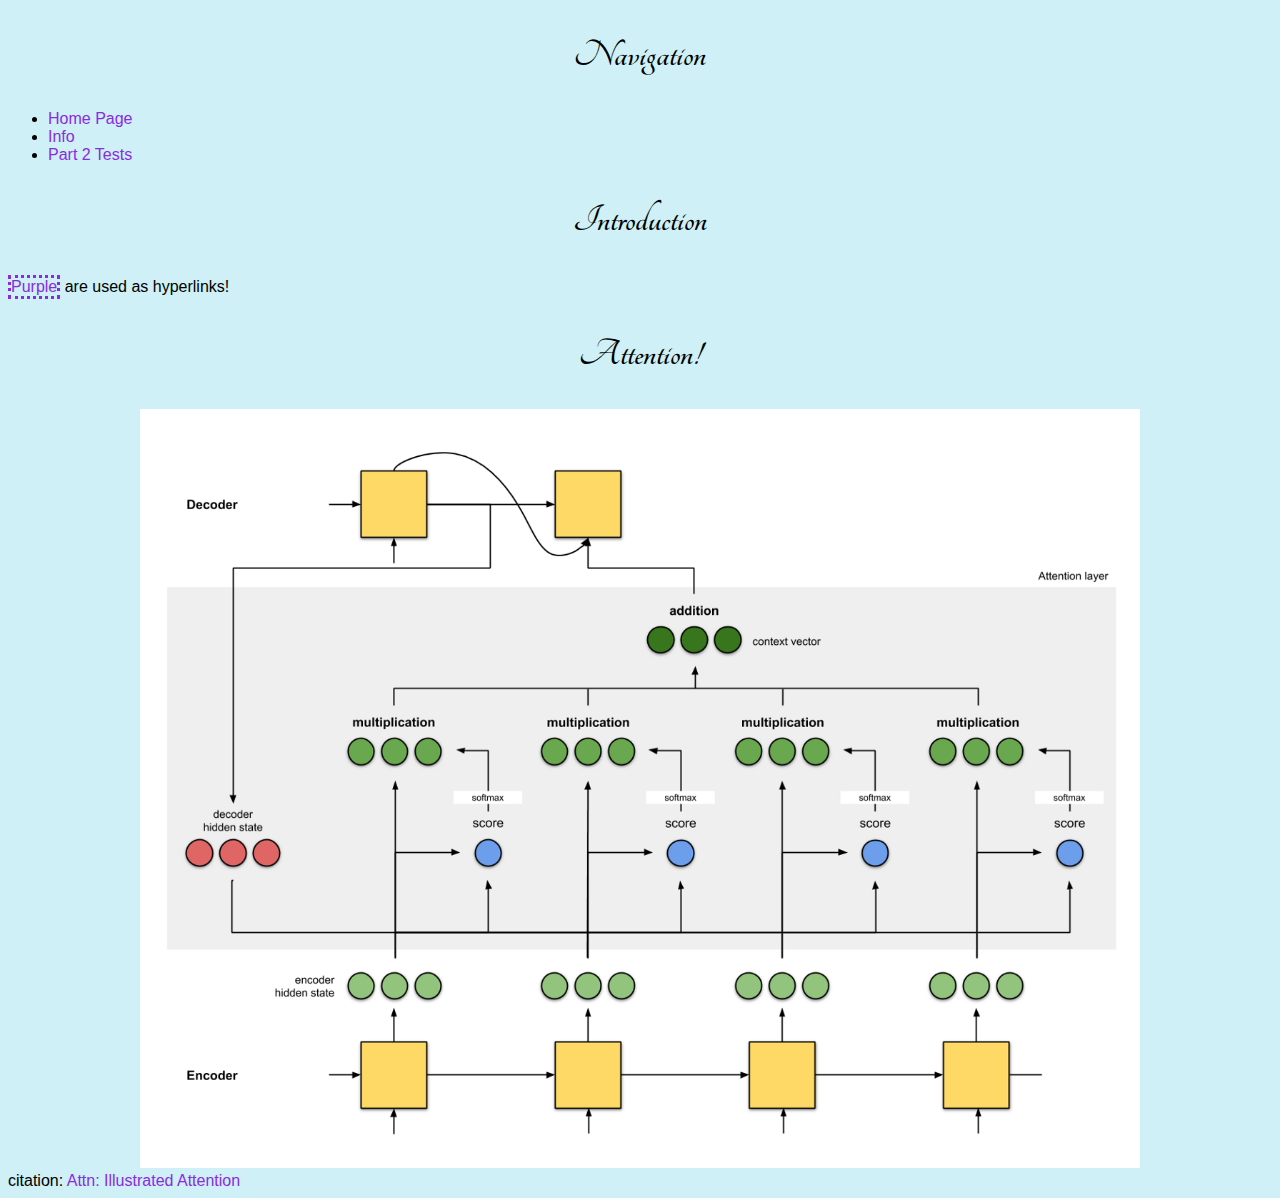
<file: index.html>
<!DOCTYPE html>
<!-- ADDING JS AND CSS VIA EXTERNAL FILES -->
<html>
  <head>
    <link rel="stylesheet" href="css/styles.css">
    <link rel="stylesheet"
          href="https://fonts.googleapis.com/css?family=Tangerine">
    <!-- if you remove the `defer` attribribute, it won't work, because this
        JavaScript expects ` <div id="javascript-will-add-content">` but it loads
        and executes before that element is available -->
  </head>
  <body>
    <header>
      <nav>
        <h2 class="nav">Navigation</h2>
        <ul>
          <li><a href="./index.html" class = "nav-list-hyper">Home Page</a></li>
          <li><a href="./person.html" class = "nav-list-hyper">Info</a></li>
          <li><a href="ps2-tests.html" class = "nav-list-hyper">Part 2 Tests</a></li>
        </ul>
      </nav>
    </header>
    <section>
      <h2 class = "Introduction">Introduction</h2>
      <article><span id = "color-sample">Purple</span> are used as hyperlinks! </article>
    </section>
    <section class="Attention">
      <h2>Attention!</h2>
      <img src = "attention.png" alt = "attention layer" class = 'attn'>
    </section>
    <footer>
      citation: <a href="https://towardsdatascience.com/attn-illustrated-attention-5ec4ad276ee3" class = "nav-list-hyper">Attn: Illustrated Attention</a>
    </footer>
  </body>
</html>
</file>
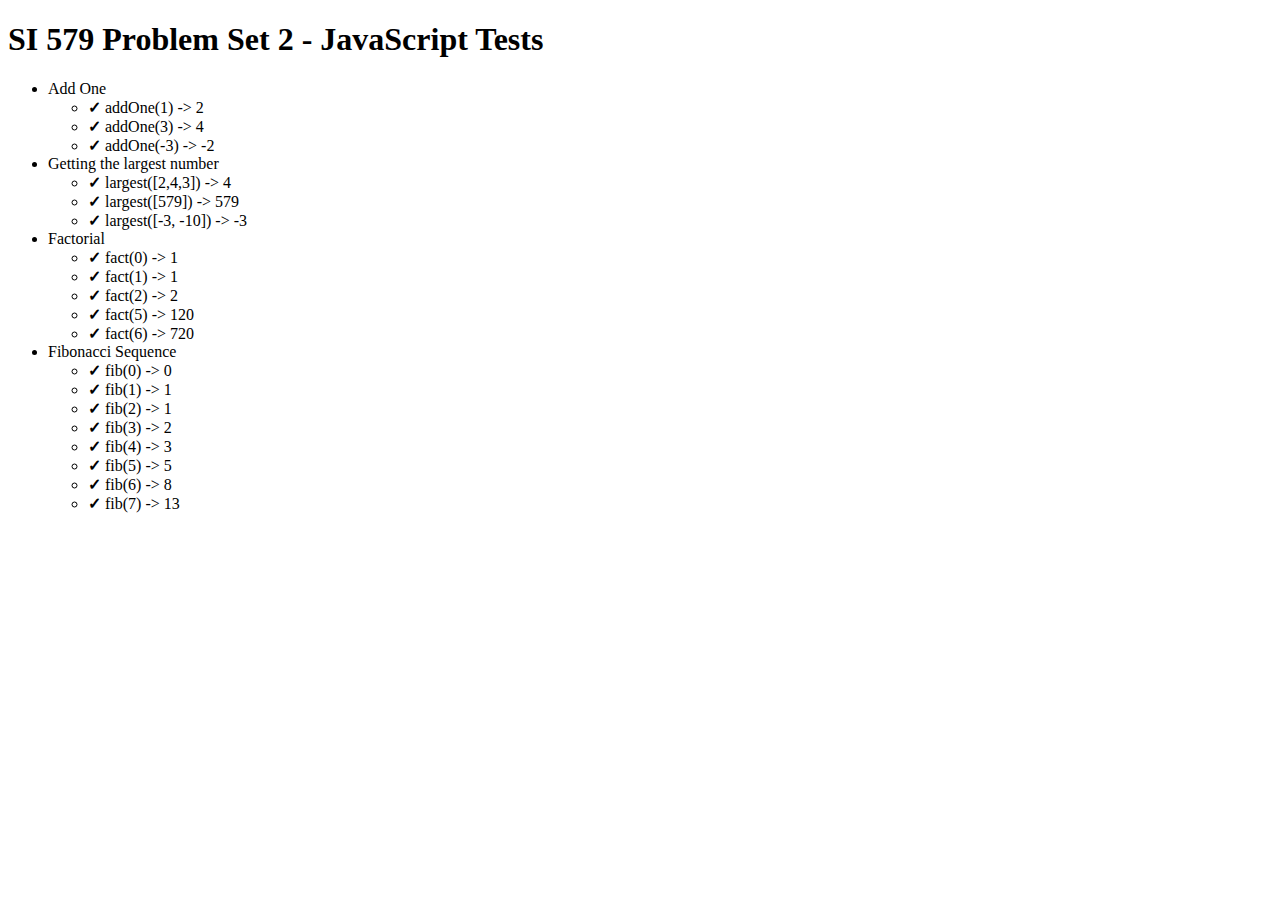
<file: ps2-tests.html>
<!DOCTYPE html>

<html lang="en">
    <head>
        <meta charset="UTF-8" />
        <script defer src="ps2-my-code.js"></script>
        <script defer src="579-ps2-test-runner.js"></script>
        <title>SI 579 Problem Set 2 - Basic JavaScript</title>
        <style>
            .correct {

            }
            .incorrect {
                color:red;
            }
            li.correct::before {
                content: "\2713   ";
                font-weight: bold;
            }
            li.incorrect::before {
                content: "\2715   ";
                font-weight: bold;
            }
        </style>
    </head>
    <body>
        <main>
            <h1>SI 579 Problem Set 2 - JavaScript Tests</h1>
            <ul id="test-groups"></ul>
        </main>
    </body>
</html>
</file>
<file: css/styles.css>
/* body {
    background: #FFC0CB;
    color: #FFF;
} */
body{
    font-family: 'Franklin Gothic Medium', 'Arial Narrow', Arial, sans-serif;
    background-color: #cef0f6;
}
h2{
    font-family: 'Tangerine', 'Franklin Gothic Medium', 'Arial Narrow', Arial, sans-serif;
    font-size: 40px;
}
.nav{
    text-align: center;
}
.nav-list-hyper{
    color:blueviolet;
    text-decoration: none;
}

#color-sample{
    display: inline-block;
    color:blueviolet;
    border-width: 0.1cm;
    border-color: blueviolet;
    border-style: dotted;
}
.Introduction{
    text-align: center;
}
.Attention{
    text-align: center;
}
.attn{
    width: 1000px;
}
</file>
